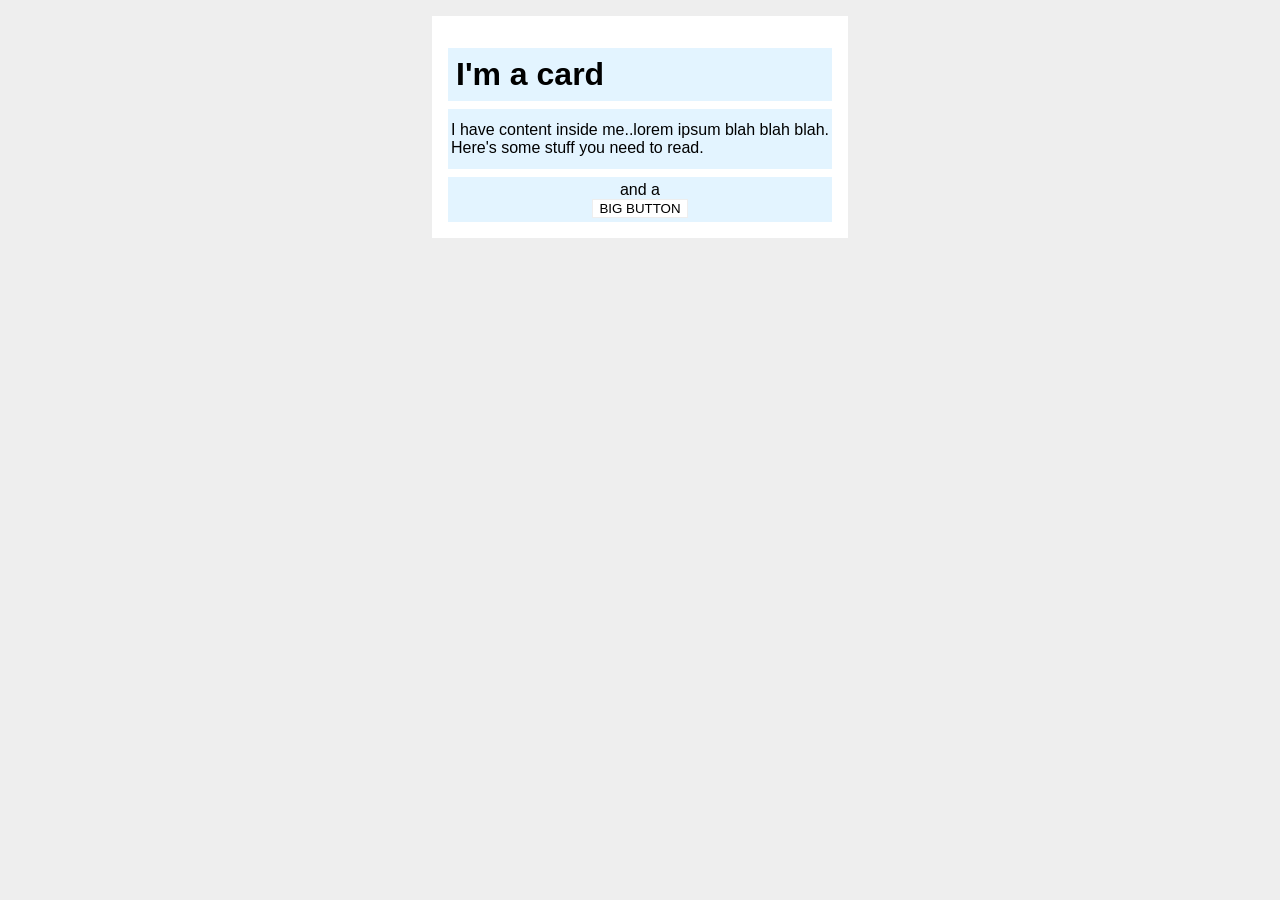
<file: foundations/block-and-inline/02-margin-and-padding-2/index.html>
<!DOCTYPE html>
<html lang="en">
  <head>
    <meta charset="UTF-8">
    <meta http-equiv="X-UA-Compatible" content="IE=edge">
    <meta name="viewport" content="width=device-width, initial-scale=1.0">
    <title>Margin and Padding exercise 2</title>
    <link rel="stylesheet" href="style.css">
  </head>
  <body>
    <div class="card">
      <h1 class="title">I'm a card</h1>
      <div class="content">I have content inside me..lorem ipsum blah blah blah. Here's some stuff you need to read.</div>
      <div class="button-container">and a <div><button>BIG BUTTON</button></div></div>
    </div>
  </body>
</html>
</file>
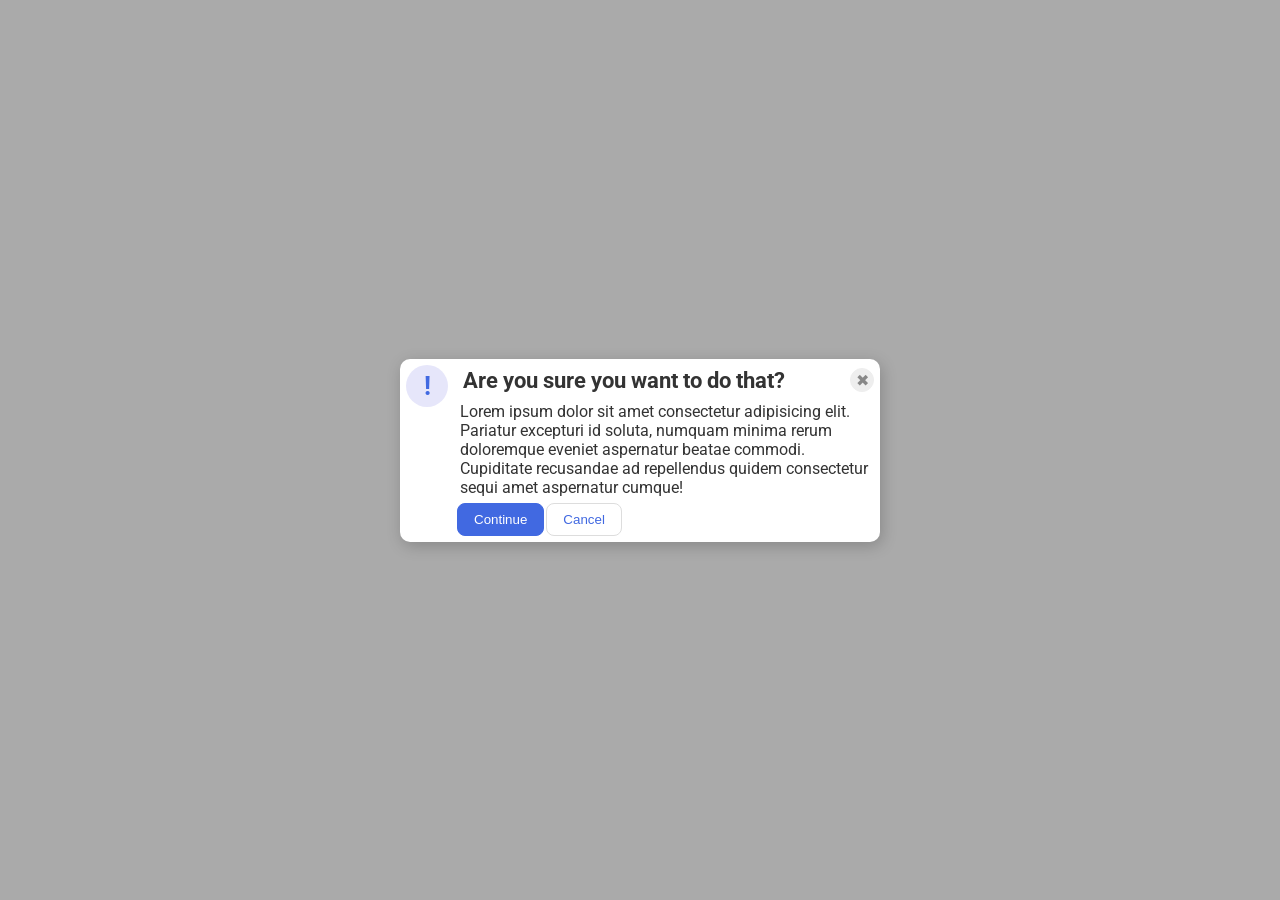
<file: foundations/flex/05-flex-modal/index.html>
<!DOCTYPE html>
<html lang="en">
  <head>
    <meta charset="UTF-8">
    <meta http-equiv="X-UA-Compatible" content="IE=edge">
    <meta name="viewport" content="width=device-width, initial-scale=1.0">
    <link rel="stylesheet" href="style.css">
    <title>Modal</title>
  </head>
  <body>
    <div class="modal">
      <div class="container1">
        <div class="icon">!</div>
      </div>
      <div class="container2">
        <div class="c2a">
          <div class="header">Are you sure you want to do that?</div>
          <button class="close-button">✖</button>
        </div>
        <div class="text">Lorem ipsum dolor sit amet consectetur adipisicing elit. Pariatur excepturi id soluta, numquam minima rerum doloremque eveniet aspernatur beatae commodi. Cupiditate recusandae ad repellendus quidem consectetur sequi amet aspernatur cumque!</div>
        <div class="c2b">
          <button class="continue">Continue</button>
          <button class="cancel">Cancel</button>
        </div>
      </div>
    </div>
  </body>
</html>
</file>
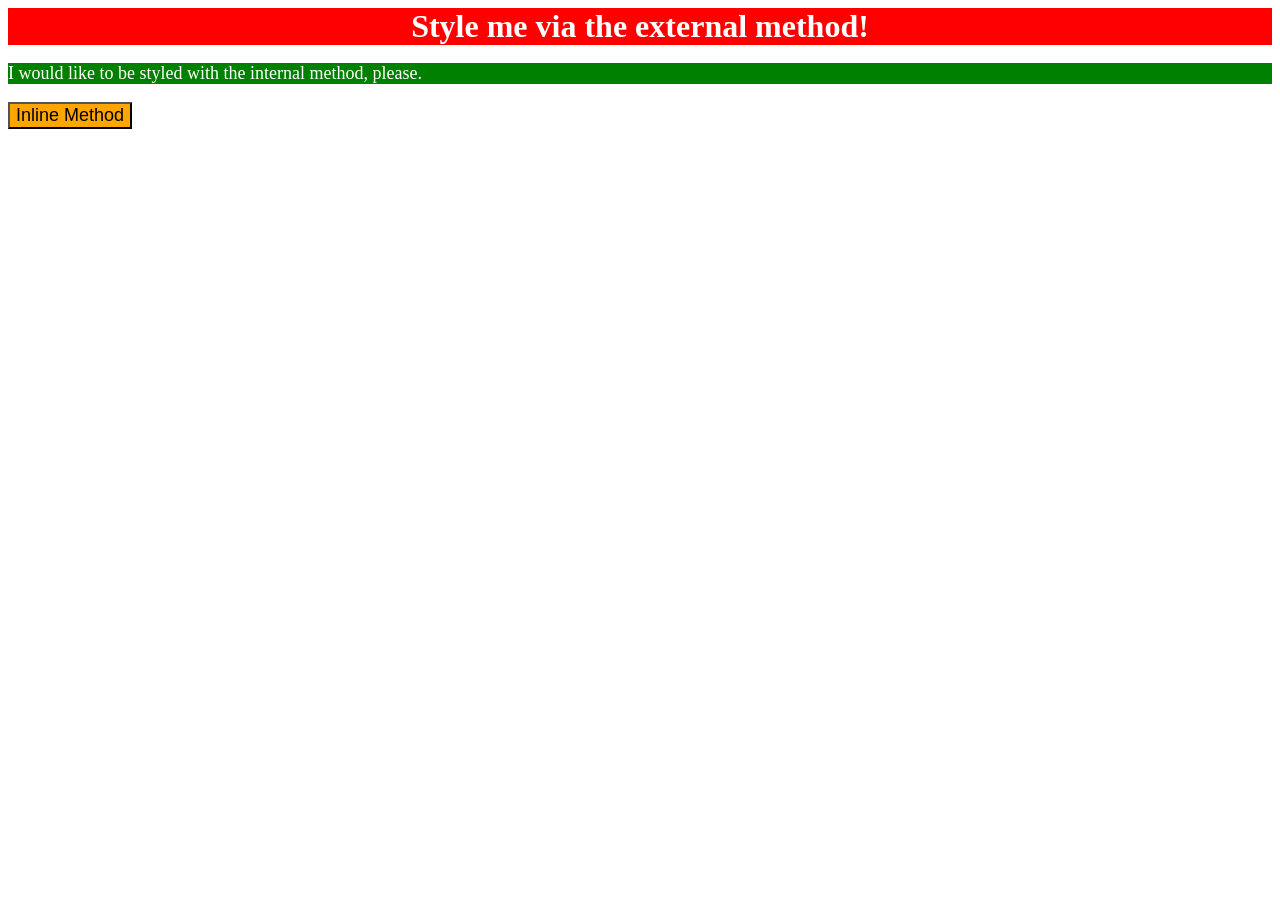
<file: foundations/intro-to-css/01-css-methods/index.html>
<!DOCTYPE html>
<html lang="en">
  <head>
    <meta charset="UTF-8">
    <meta http-equiv="X-UA-Compatible" content="IE=edge">
    <meta name="viewport" content="width=device-width, initial-scale=1.0">
    <title>Methods for Adding CSS</title>
    <link rel="stylesheet" href="styles.css">
  </head>
  <body>
    <div>Style me via the external method!</div>
    <p>I would like to be styled with the internal method, please.</p>
    <button>Inline Method</button>
  </body>
</html>
</file>
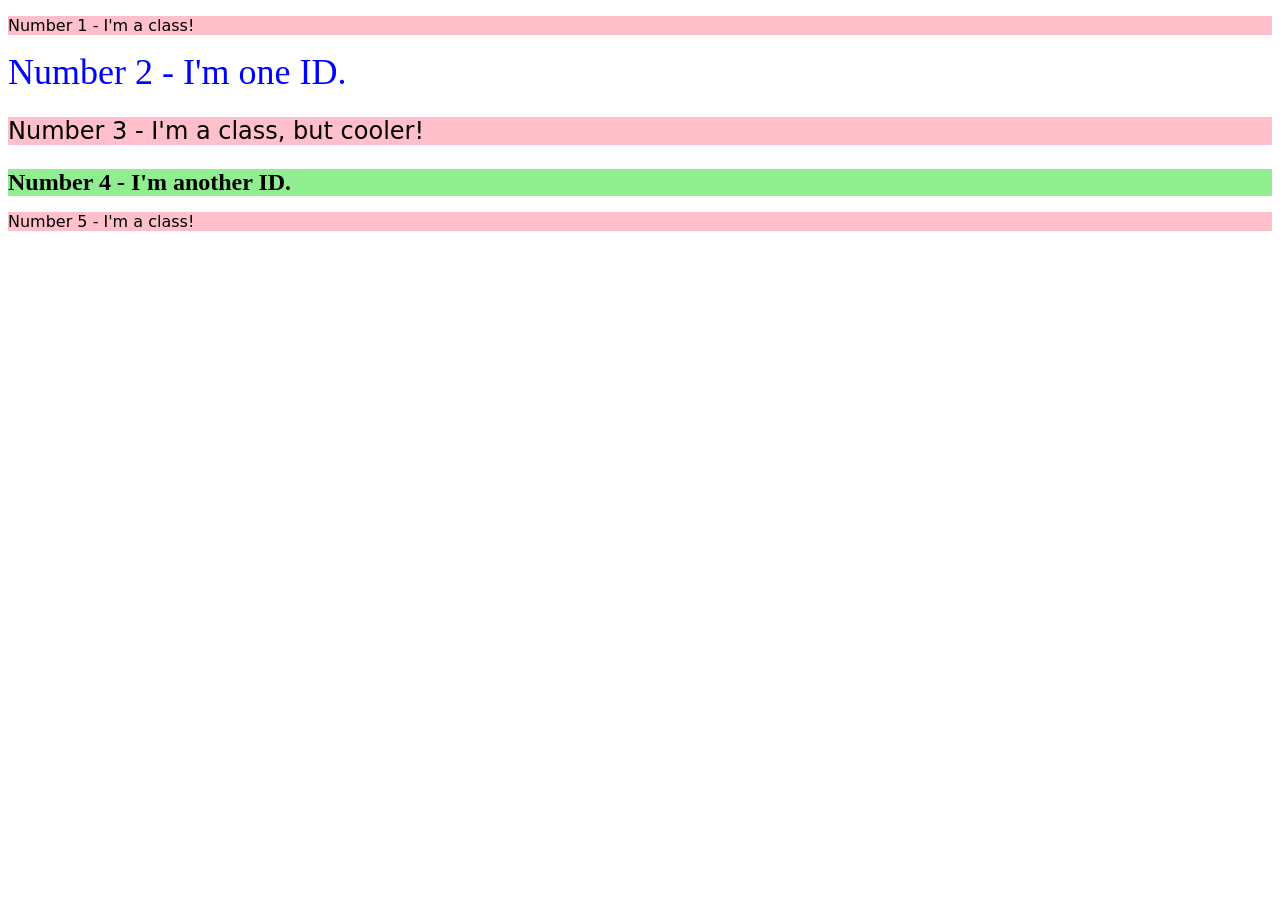
<file: foundations/intro-to-css/02-class-id-selectors/index.html>
<!DOCTYPE html>
<html lang="en">
  <head>
    <meta charset="UTF-8">
    <meta http-equiv="X-UA-Compatible" content="IE=edge">
    <meta name="viewport" content="width=device-width, initial-scale=1.0">
    <title>Class and ID Selectors</title>
    <link rel="stylesheet" href="style.css">
  </head>
  <body>
    <p class="class1">Number 1 - I'm a class!</p>
    <div ID="firstID">Number 2 - I'm one ID.</div>
    <p class="class1 bigsize">Number 3 - I'm a class, but cooler!</p>
    <div class="bigsize" ID="secondID">Number 4 - I'm another ID.</div>
    <p class="class1">Number 5 - I'm a class!</p>
  </body>
</html>
</file>
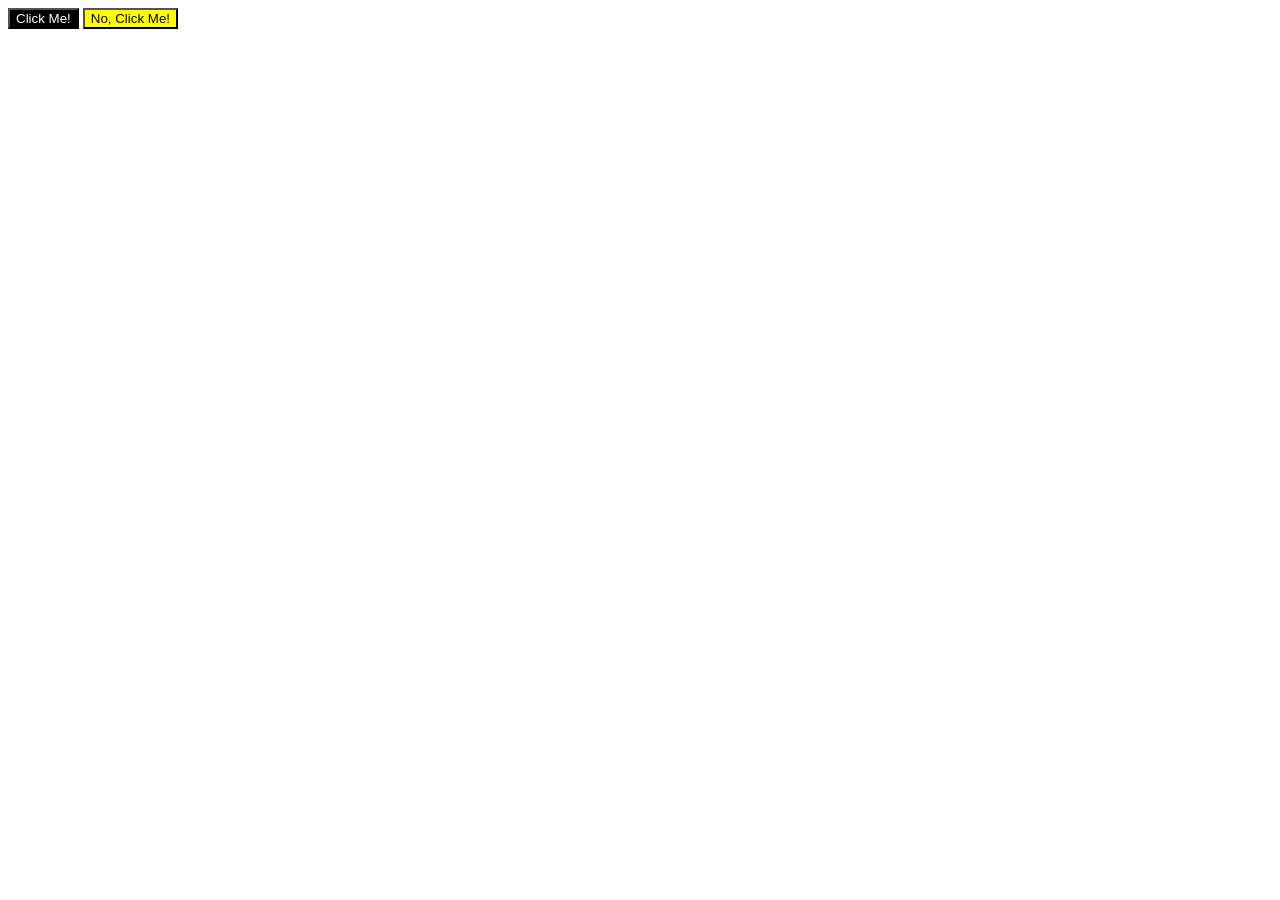
<file: foundations/intro-to-css/03-grouping-selectors/index.html>
<!DOCTYPE html>
<html lang="en">
  <head>
    <meta charset="UTF-8">
    <meta http-equiv="X-UA-Compatible" content="IE=edge">
    <meta name="viewport" content="width=device-width, initial-scale=1.0">
    <title>Grouping Selectors</title>
    <link rel="stylesheet" href="style.css">
  </head>
  <body>
    <button class="firstButton">Click Me!</button>
    <button class="secondButton">No, Click Me!</button>
  </body>
</html>
</file>
<file: foundations/block-and-inline/02-margin-and-padding-2/style.css>
body {
  background: #eee;
  font-family: sans-serif;
  font-size: 16px;
}

.card {
  width: 400px;
  background: #fff;
  margin: 16px auto;
  padding-bottom:8px;
  padding-left:8px;
  padding-right:8px;
  padding-top:24px;
}

.title,
.content,
.button-container{
  margin:8px;
  
}

.title {
  background: #e3f4ff;
  padding:8px;
}

.content {
  background: #e3f4ff;
  padding: 12px 3px;
}

.button-container {
  background: #e3f4ff;
  text-align:center;
  padding:4px;
}

button {
  background: white;
  border: 1px solid #eee;
}
</file>
<file: foundations/flex/05-flex-modal/style.css>
@import url('https://fonts.googleapis.com/css2?family=Roboto:wght@400;700&display=swap');

html, body {
  height: 100%;
}

body {
  font-family: Roboto, sans-serif;
  margin: 0;
  background: #aaa;
  color: #333;
  /* I'll give you this one for free lol */
  display: flex;
  align-items: center;
  justify-content: center;
}

.modal {
  background: white;
  width: 480px;
  border-radius: 10px;
  box-shadow: 2px 4px 16px rgba(0,0,0,.2);
  display:flex;
}

.icon {
  color: royalblue;
  font-size: 26px;
  font-weight: 700;
  background: lavender;
  width: 42px;
  height: 42px;
  border-radius: 50%;
  display: flex;
  align-items: center;
  justify-content: center;
}

.close-button {
  background: #eee;
  border-radius: 50%;
  color: #888;
  font-weight: 400;
  font-size: 16px;
  height: 24px;
  width: 24px;
  display: flex;
  align-items: center;
  justify-content: center;
  border: 1px solid #eee;
  padding: 0;
}

button {
  cursor: pointer;
  padding: 8px 16px;
  border-radius: 8px;
}

button.continue {
  background: royalblue;
  border: 1px solid royalblue;
  color: white;
}

button.cancel {
  background: white;
  border: 1px solid #ddd;
  color: royalblue;
}

.container2{
  display:flex;
  flex-direction:column;
}
.container2 div{
  display:flex;
  
}

.header{
  font-weight:bold;
}

.container2 .c2b{
  margin-left:0px;
  gap:2px;
}

.container2 .c2a{
  justify-content:space-between;
  font-size:22px;
  align-items:center;
}
.modal div{
  margin:3px;
}
</file>
<file: foundations/intro-to-css/01-css-methods/styles.css>
div {
    color:white;
    background-color:red;
    text-align:center;
    font-weight:bold;
    font-size:32px;
}
p {
    color:white;
    background-color:green;
    font-size:18px;
}
button {
    background-color:orange;
    font-size:18px;
}
</file>
<file: foundations/intro-to-css/02-class-id-selectors/style.css>
/* Add CSS Styling */
.class1{
    background-color:pink;
    font-family:Verdana, "DejaVu Sans", sans-serif;
}
.bigsize{
    font-size: 24px;
}
#firstID{
    color:blue;
    font-size: 36px;
}
#secondID{
    background-color: lightgreen;
    font-weight: bold;
}
</file>
<file: foundations/intro-to-css/03-grouping-selectors/style.css>
/* Add CSS Styling */
.firstButton.secondButton{
    font-size:28px;
    font-family:Helvetica, "Times New Roman", sans-serif;
}
.firstButton{
    color:white;
    background-color:black;
}
.secondButton{
    background-color:yellow;
}
</file>
